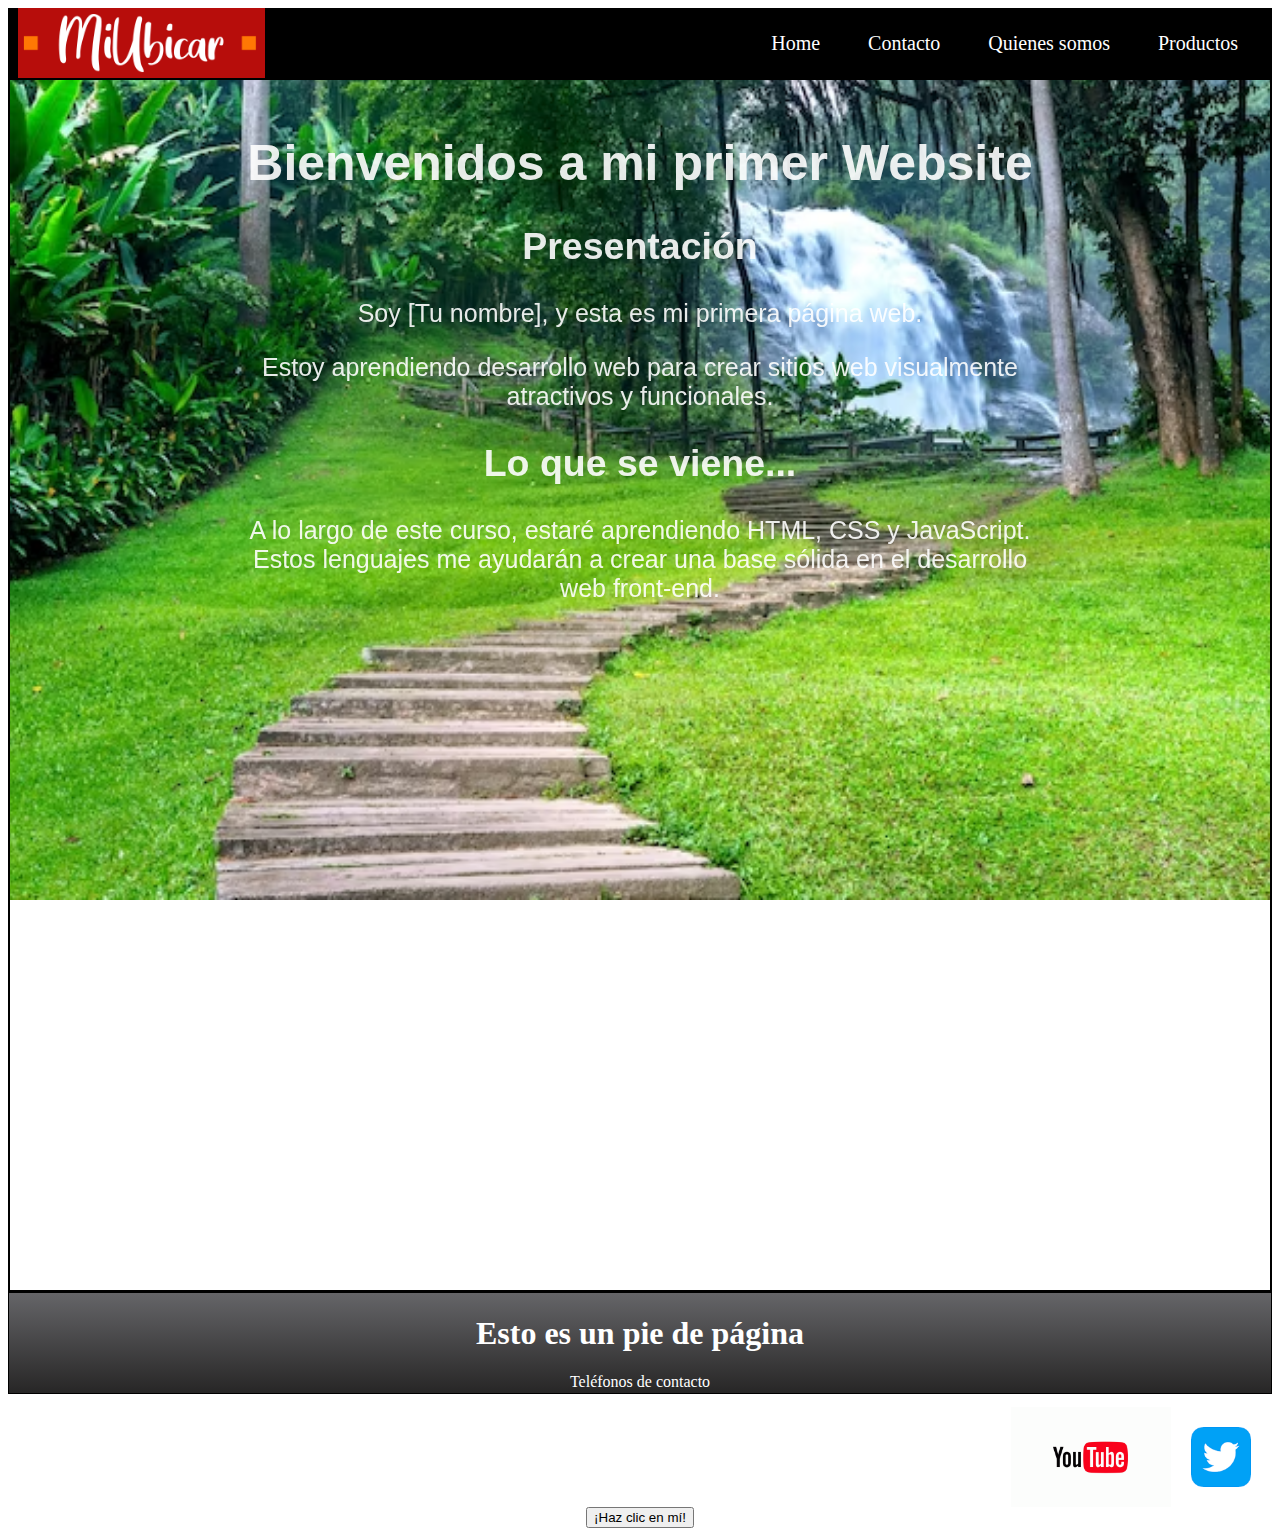
<file: index.html>
<!DOCTYPE html>
<html lang="en">
<head>
    <meta charset="UTF-8">
    <meta http-equiv="X-UA-Compatible" content="IE=edge">
    <meta name="viewport" content="width=device-width, initial-scale=1.0">
    <title>1er Website</title>
    <link rel="stylesheet" href="style.css">
</head>
<body>
  <header class="container-nav">
    <nav class="navbar" role="navigation">
      <a href="#" class="brand">
        <img src="imagenes/LogoMiubicar.png" height="70px" alt="">
      </a>
      <ul class="nav-links">
        <li><a href="index.html">Home</a></li>
        <li><a href="contacto.html">Contacto</a></li>
        <li><a href="about.html">Quienes somos</a></li>
        <li><a href="productos.html">Productos</a></li>
      </ul>
    </nav>
  </header>

  <main class="cuerpo">
    <button class="button-menu-toggle">Menu</button>
    <div class="container">
      <h1>Bienvenidos a mi primer Website</h1>
      <section>
        <h2>Presentación</h2>
        <p>Soy [Tu nombre], y esta es mi primera página web.</p>
        <p>Estoy aprendiendo desarrollo web para crear sitios web visualmente atractivos y funcionales.</p>
      </section>
      <section>
        <h2>Lo que se viene...</h2>
        <p>
          A lo largo de este curso, estaré aprendiendo HTML, CSS y JavaScript. Estos lenguajes me ayudarán a crear una base sólida en el desarrollo web front-end.
        </p>
      </section>
      
      <div class="video-container">
        <iframe width="760" height="315" src="https://www.youtube.com/embed/qWcwFMAqpME" title="YouTube video player" frameborder="0" allow="accelerometer; autoplay; clipboard-write; encrypted-media; gyroscope; picture-in-picture; web-share" allowfullscreen></iframe>
        <iframe width="760" height="315" src="https://www.youtube.com/embed/uWYx-4NzsZ0" title="YouTube video player" frameborder="0" allow="accelerometer; autoplay; clipboard-write; encrypted-media; gyroscope; picture-in-picture; web-share" allowfullscreen></iframe>
      </div>
    </div>
  </main>

  <footer class="pie">
    <h1>Esto es un pie de página</h1>
    <p>Teléfonos de contacto</p>
    <div id="logo-foot">
      <img src="imagenes/you tube.gif" alt="logo-youtube" height="100px">
      <img src="imagenes/Twitt.png" alt="logo-twitter" height="100px">
    </div>
    <button onClick="showAlert()" aria-label="Haz clic en mí">¡Haz clic en mí!</button>
  </footer>

  <script src="script.js"></script>
</body>
</html>
</file>
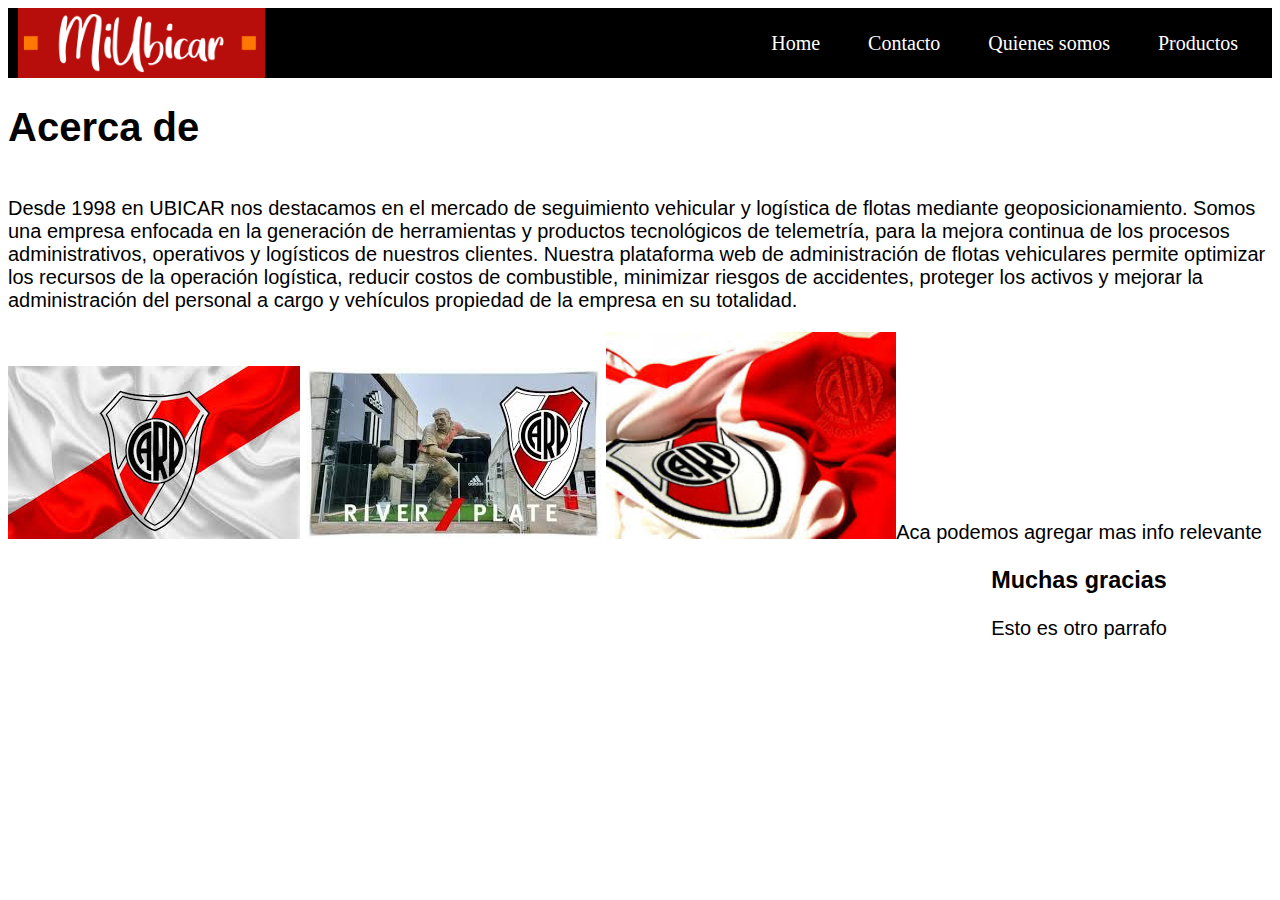
<file: about.html>
<!DOCTYPE html>
<html lang="en">
<head>
    <meta charset="UTF-8">
    <meta http-equiv="X-UA-Compatible" content="IE=edge">
    <meta name="viewport" content="width=device-width, initial-scale=1.0">
    <title>Quienes somos</title>
    <link rel="stylesheet" href="style.css">
</head>
<body>
  <header class="container-nav">
    <nav class="navbar" role="navigation">
      <a href="#" class="brand"><img src="imagenes/LogoMiubicar.png" height="70px" alt=""></a>
      <ul class="nav-links">
        <li><a href="index.html">Home</a></li>
        <li><a href="contacto.html">Contacto</a></li>
        <li><a href="about.html">Quienes somos</a></li>
        <li><a href="productos.html">Productos</a></li>
      </ul>
    </nav>
    <button class="button-menu-toggle">Menu</button>
  </header>

  <main class="container-abaut">
    <h1>Acerca de</h1>
    <p>Desde 1998 en UBICAR nos destacamos en el mercado de seguimiento vehicular y logística de flotas mediante geoposicionamiento. Somos una empresa enfocada en la generación de herramientas y productos tecnológicos de telemetría, para la mejora continua de los procesos administrativos, operativos y logísticos de nuestros clientes. Nuestra plataforma web de administración de flotas vehiculares permite optimizar los recursos de la operación logística, reducir costos de combustible, minimizar riesgos de accidentes, proteger los activos y mejorar la administración del personal a cargo y vehículos propiedad de la empresa en su totalidad.</p>
    <div class="imagenes">
      <img src="imagenes/Bandera.jpg" alt="bandera">
      <img src="imagenes/museo.jpg" alt="museo">
      <img src="imagenes/Camiseta.jpg" alt="camiseta" height="207" width="290">
    </div>
    <div class="greeting">
      <p>Aca podemos agregar mas info relevante</p>
      <h3>Muchas gracias</h3>
      <p>Esto es otro parrafo</p>
    </div>
  </main>

  <script src="script.js"></script>
</body>
</html>
</file>
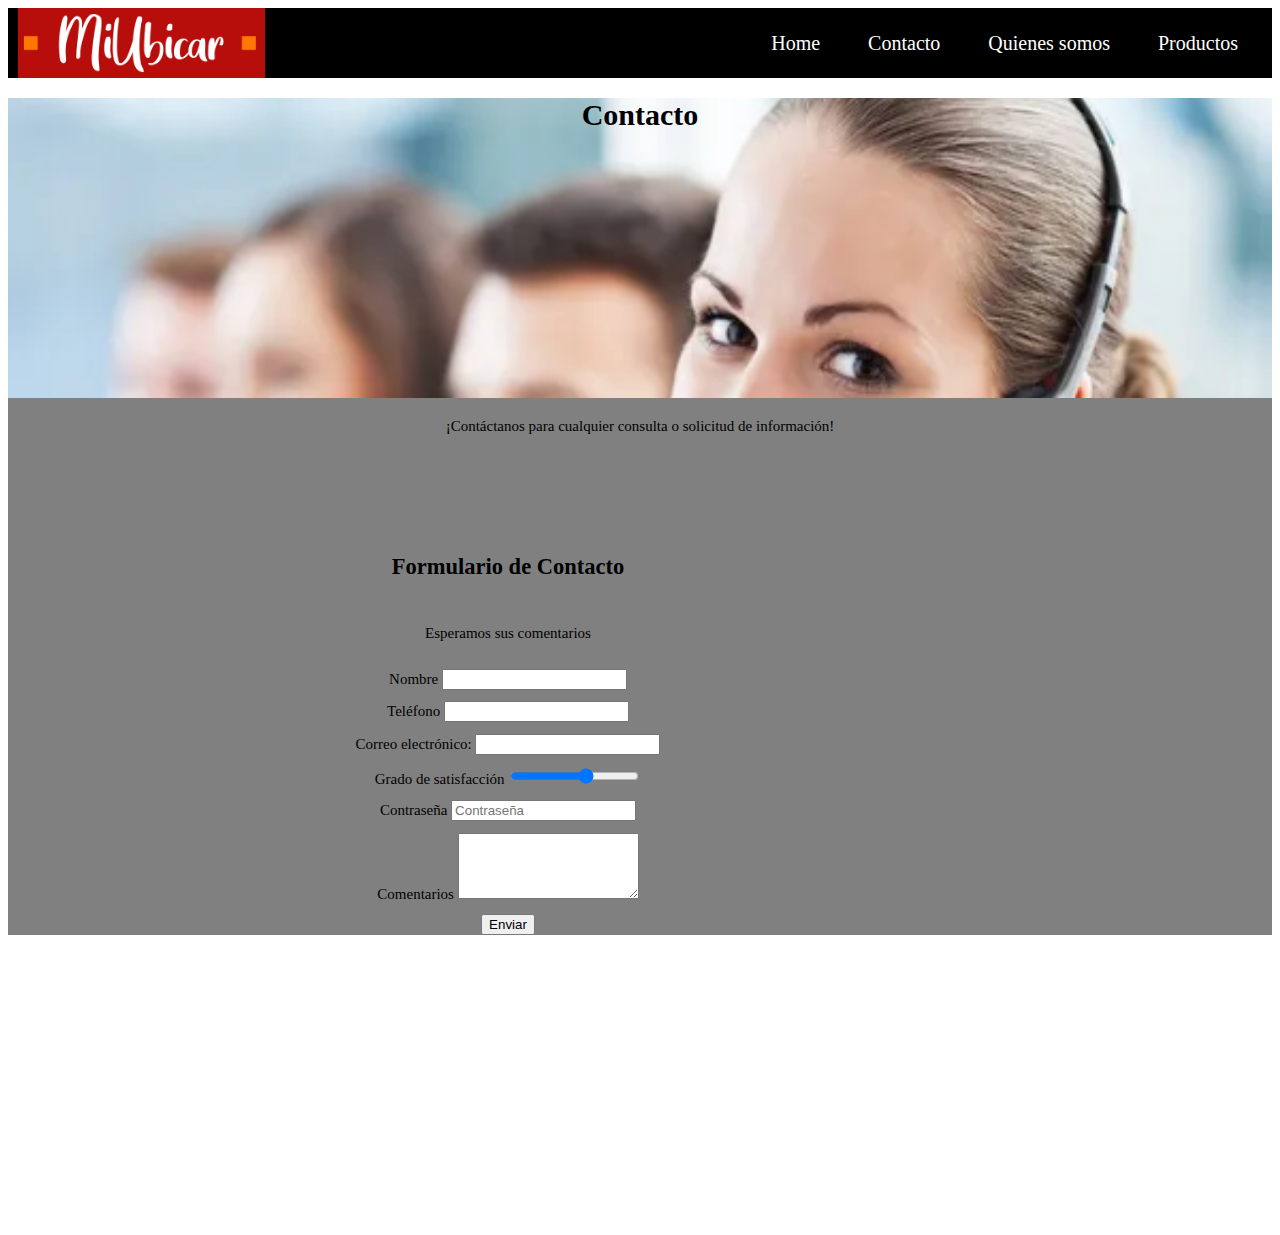
<file: contacto.html>
<!DOCTYPE html>
<html lang="en">
<head>
    <meta charset="UTF-8">
    <meta http-equiv="X-UA-Compatible" content="IE=edge">
    <meta name="viewport" content="width=device-width, initial-scale=1.0">
    <title>Contacto</title>
    <link rel="stylesheet" href="style.css">
</head>
<body>
    <header class="container-nav">
        <nav class="navbar" role="navigation">
            <a href="#" class="brand">
                <img src="imagenes/LogoMiubicar.png" height="70px" alt="">
            </a>
            <ul class="nav-links">
                <li><a href="index.html">Home</a></li>
                <li><a href="contacto.html">Contacto</a></li>
                <li><a href="about.html">Quienes somos</a></li>
                <li><a href="productos.html">Productos</a></li>
            </ul>
        </nav>
        <button class="button-menu-toggle">Menu</button>
    </header>

    <main class="container-contacto">
        <h1 id="h1-contacto">Contacto</h1>
        <p>¡Contáctanos para cualquier consulta o solicitud de información!</p>
        <form id="myForm">
            <h2>Formulario de Contacto</h2>
            <p>Esperamos sus comentarios</p>
            <div class="form-group">
                <label for="nombre">Nombre</label>
                <input type="text" id="nombre" class="form-control" required>
            </div>
            <div class="form-group">
                <label for="telefono">Teléfono</label>
                <input type="text" id="telefono" class="form-control" required>
            </div>
            <div class="form-group">
                <label for="email">Correo electrónico:</label>
                <input type="email" id="email" name="email" required>
            </div>
            <div class="form-group">
                <label for="satisfaccion">Grado de satisfacción</label>
                <input type="range" class="form-range" min="0" max="5" id="satisfaccion">
            </div>
            <div class="form-group">
                <label for="password">Contraseña</label>
                <input type="password" id="password" class="form-control" placeholder="Contraseña">
            </div>
            <div class="form-group">
                <label for="comentarios">Comentarios</label>
                <textarea class="form-control" id="comentarios" rows="4"></textarea>
            </div>
            <div class="form-group">
                <button type="submit">Enviar</button>
            </div>
            
        </form>
    </main>

    <script src="script.js"></script>
</body>
</html>
</file>
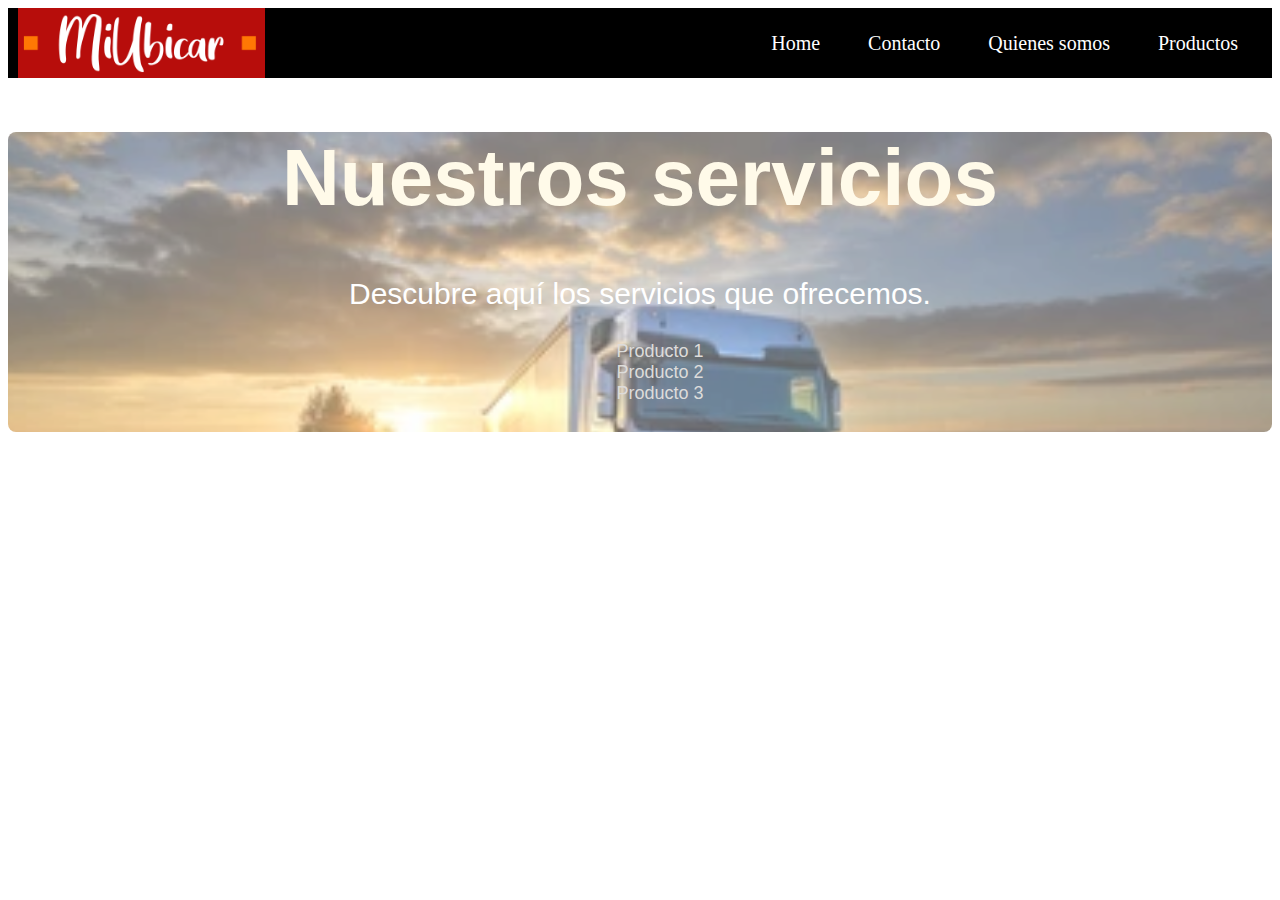
<file: productos.html>
<!DOCTYPE html>
<html lang="en">
<head>
    <meta charset="UTF-8">
    <meta http-equiv="X-UA-Compatible" content="IE=edge">
    <meta name="viewport" content="width=device-width, initial-scale=1.0">
    <title>Productos</title>
    <link rel="stylesheet" href="style.css">
</head>
<body>
  <header>
    <div class="container-nav">
      <nav class="navbar" role="navigation">
        <a href="#" class="brand"><img src="imagenes/LogoMiubicar.png" height="70px" alt=""></a>
        <ul class="nav-links">
          <li><a href="index.html">Home</a></li>
          <li><a href="contacto.html">Contacto</a></li>
          <li><a href="about.html">Quienes somos</a></li>
          <li><a href="productos.html">Productos</a></li>
        </ul>
      </nav>
      <button class="button-menu-toggle">Menu</button>
    </div>
  </header>

  <main>
    <div class="container-service">
      <h1 id="cabecera-service">Nuestros servicios</h1>
      <p>Descubre aquí los servicios que ofrecemos.</p>
      <ul id="ul-service">
        <li>Producto 1</li>
        <li>Producto 2</li>
        <li>Producto 3</li>
      </ul>  
    </div>
  </main>
    
  <script src="script.js"></script>                        
</body>
</html>
</file>
<file: style.css>
/* Estilos generales */
.container {
  max-width: 800px;
  margin: auto;
  padding: 20px;
  font-family: 'Gill Sans', 'Gill Sans MT', Calibri, 'Trebuchet MS', sans-serif;
  opacity: 0.9;
  font-size: 25px;
}

.row {
  display: flex;
  flex-wrap: wrap;
  margin: 10px;
}

.column {
  flex: 1;
  padding: 10px;
  border: solid black 2px;
  background-color: burlywood;
  text-align: justify;
}

/* Barra de navegación */
.container-nav {
  display: flex;
  padding: 10px;
  height: 50px;
  background-color: black;
}

.navbar {
  display: flex;
  justify-content: space-between;
  width: 100%;
}

.brand {
  display: flex;
  align-items: center;
}

li>a {
  padding: 8px 24px;
}

li {
  list-style-type: none;
}

a {
  color: white;
  text-decoration: none;
  font-size: 20px;
}

a:hover {
  color: rgb(105, 129, 238);
  text-decoration: none;
}

.nav-links {
  display: flex;
  align-items: center;
}

.button-menu-toggle {
  display: none;
}

@media (max-width: 768px) {
  .column {
    flex: 100%;
  }

  .nav-links {
    display: none;
  }

  .button-menu-toggle {
    display: block;
    background-color: white;
    border: none;
    border-radius: 50px;
    padding: 0 24px;
    font-family: 'Courier New', Courier, monospace;
    font-weight: bold;
    font-size: 25px;
  }

  .nav-links.nav-links-responsive {
    position: absolute;
    display: flex;
    background-color: rgba(129, 114, 114, 0.95);
    width: 100%;
    height: 100%;
    top: 70px;
    left: 0;
    flex-direction: column;
    padding-top: 200px;
    align-items: center;
    gap: 40px;
    font-size: 40px;
  }
}

#titulo {
  text-align: center;
  border: solid black 2px;
  background: linear-gradient(black, white);
}

/* Estilo para archivo about */
.container-abaut {
  display: flex;
  flex-wrap: wrap;
  align-items: baseline;
  font-family: 'Trebuchet MS', 'Lucida Sans Unicode', 'Lucida Grande', 'Lucida Sans', Arial, sans-serif;
  font-size: 20px;
}

.greeting{
  text-align: center;
}

/* Estilo para el pie de página */
.pie {
  text-align: center;
  height: 100px;
  border: solid black 1px;
  background: linear-gradient(rgb(101, 101, 104), rgb(39, 38, 38));
  color: #FFFFFF;
}

#logo-foot {
  display: flex;
  justify-content: flex-end;
}

/* Estilo para el Home */
.cuerpo {
  text-align: center;
  border: solid black 2px;
  background-image: url(imagenes/cascada-naturaleza.avif);
  background-repeat: no-repeat;
  color: #FFFFFF;
  background-attachment: fixed;
  background-size: 100% 100%;
}

/* Estilo para Productos */
.container-service {
  display: block;
  height: 300px;
  background-image: url(imagenes/truck-driving-on.webp);
  background-repeat: no-repeat;
  color: #FFFFFF;
  background-attachment: fixed;
  background-size: 100% 100%;
  font-family: 'Trebuchet MS', 'Lucida Sans Unicode', 'Lucida Grande', 'Lucida Sans', Arial, sans-serif;
  text-align: center;
  font-size: 30px;
  opacity: 0.6;
  border-radius: 8px;
}

#cabecera-service {
  color: cornsilk;
  font-family: 'Segoe UI', Tahoma, Geneva, Verdana, sans-serif;
  font-size: 80px;
  position: relative;
}

#ul-service {
  color: rgb(199, 197, 195);
  font-family: 'Segoe UI', Tahoma, Geneva, Verdana, sans-serif;
  font-size: 18px;
}

/* Estilo para archivo Contacto */
.container-contacto {
  background-color: grey;
  font-size: 15px;
  text-align: center;
}

#myForm {
  display: flex;
  flex-wrap: wrap;
  flex-direction: column;
  height: 400px;
  margin: 300px;
  margin-top: 100px;
  margin-right: auto;
  justify-content: space-between;
  width: 400px;
  
 
}

#h1-contacto {
  background-image: url(imagenes/call-center.jpg);
  background-repeat: no-repeat;
  background-attachment: fixed;
  background-size: 100% 100%;
  color: black;
  height: 300px;
}





/* ******************************************************************** */



/* menos de 768px dispositivos medianos/mobile (tables, celulares)
mas de 1024px dispositivos grandes(pc, notebook) */
</file>
